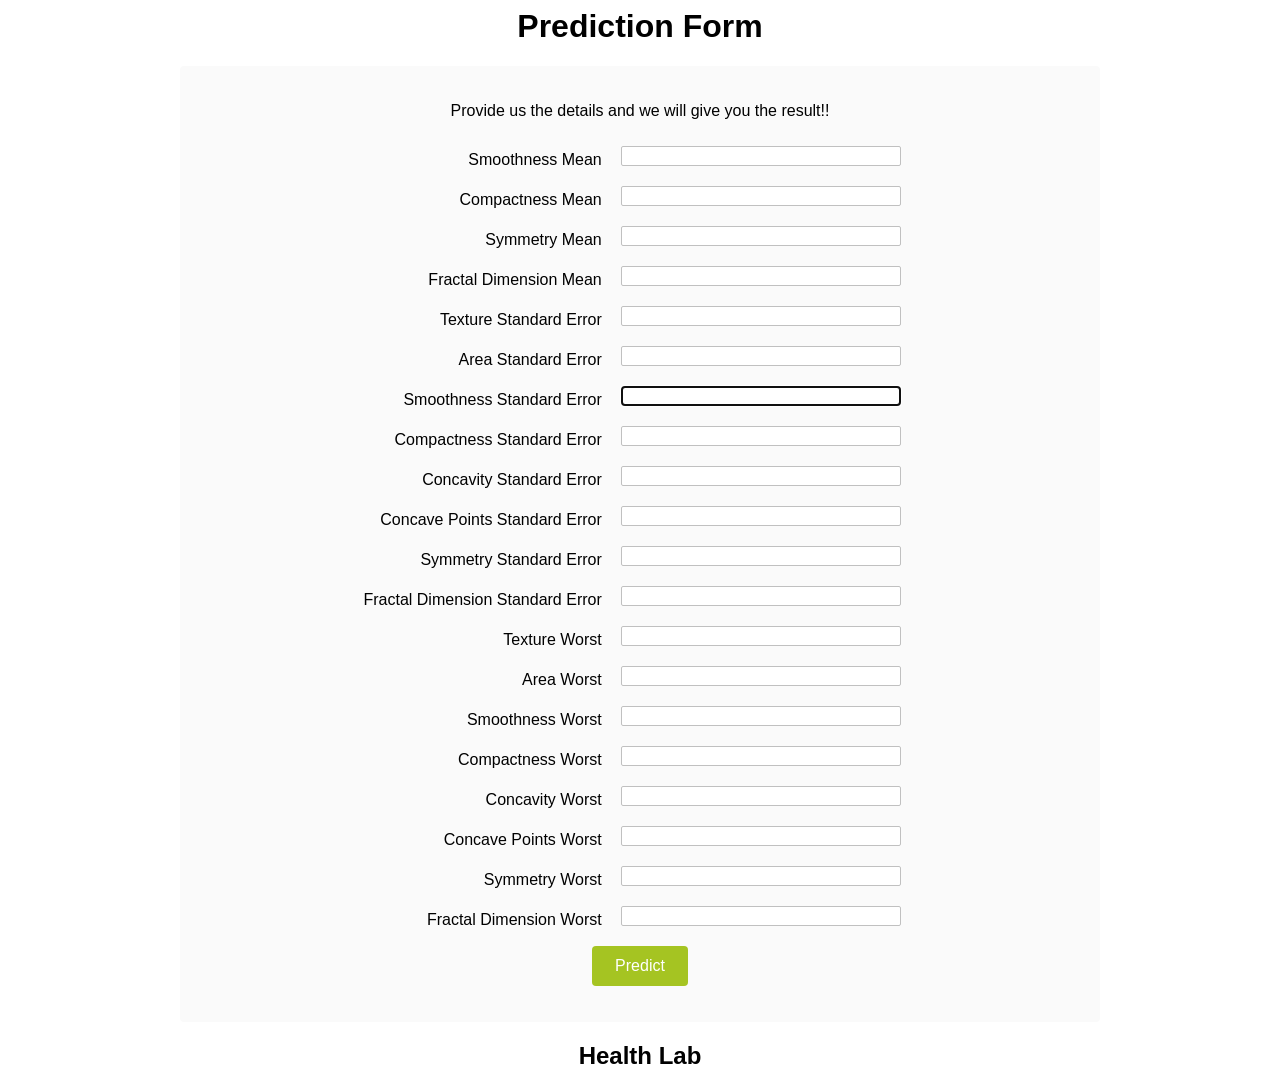
<file: templates/breast_cancer.html>
<html>

<head>
    <title>Form</title>
    <style>
        html,
body {
    /* background: #a9d7d1; */
    /* background: #f9f9f9; */
    text-align: center;
    font-family: 'Raleway', Helvetica, sans-serif;
    min-width: 320px;
}

#main-form {
    background: rgb(250, 250, 250);
    margin: 0 auto;
    border-radius: 4px;
    width: 75%;
    max-width: 900px;
    padding: 10px;
    padding-top: 20px;
}

.labels {
    display: inline-block;
    text-align: right;
    width: 40%;
    padding: 5px;
    vertical-align: top;
    margin-top: 10px;
}

.rightTab {
    display: inline-block;
    text-align: left;
    width: 48%;
    vertical-align: middle;
}

.input-field {
    height: 20px;
    width: 280px;
    padding: 5px;
    margin: 10px;
    border: 1px solid #c0c0c0;
    border-radius: 2px;
}

#userAge {
    width: 40px;
}

.userRatings,
input[type="checkbox"] {
    float: left;
    margin-right: 5px;
}

#submit {
    /* background-color: #59ace0; */
    background: #a5c422;
    border-radius: 4px;
    color: white;
    font-size: 1em;
    height: 40px;
    width: 96px;
    margin: 10px;
    border: 0px solid;
}

#submit:hover {
    cursor: pointer;
    /* background: green; */
    background-color: #59ace0;
}

.dropdown {
    height: 35px;
    width: 140px;
    padding: 5px;
    margin: 10px;
    margin-top: 15px;
    border: 1px solid #c0c0c0;
    border-radius: 2px;
}

.radio,
.checkbox {
    position: relative;
    left: -43px;
    margin-left: 10px;
    display: block;
    padding-bottom: 10px;
}


/*-------------Tablet View (For Responsive Design)--------------*/

@media screen and (max-width: 833px) {
    .input-field {
        width: 80%;
    }
    select {
        width: 90%;
    }
    h2 {
        background: tomato;
        padding: 5px;
    }
}


/*-------------Mobile View (For Responsive Design)--------------*/

@media screen and (max-width: 520px) {
    .labels {
        width: 100%;
        text-align: left;
    }
    .rightTab {
        width: 80%;
        float: left;
    }
    .input-field {
        width: 100%;
    }
    select {
        width: 100%;
    }
    h2 {
        font-size: 15px;
        padding: 2px;
    }
}
    </style>
</head>

<body>
    <!-----------------------------------Form-heading--------------------------------->
    <h1 id="title">Prediction Form</h1>
    <!-----------------------------------Form-section--------------------------------->
    <div id="main-form">
        <p id="description">Provide us the details and we will give you the result!!</p>
        <form id="survey-form" method="POST" action="{{ url_for('predict') }}">
            <div class="rowTab">
                <div class="labels">
                    <label id="number-label" for="smoothness_mean">Smoothness Mean</label>
                </div>
                <div class="rightTab">
                    <input type="text" name="smoothness_mean" id="number" class="input-field" placeholder="">
                </div>
            </div>
            <div class="rowTab">
                <div class="labels">
                    <label id="number-label" for="compactness_mean">Compactness Mean</label>
                </div>
                <div class="rightTab">
                    <input type="text" name="compactness_mean" id="number" class="input-field" placeholder="">
                </div>
            </div>
            <div class="rowTab">
                <div class="labels">
                    <label id="number-label" for="symmetry_mean">Symmetry Mean</label>
                </div>
                <div class="rightTab">
                    <input type="text" name="symmetry_mean" id="number" min="0" max="1125" class="input-field" placeholder="">
                </div>
            </div>
            <div class="rowTab">
                <div class="labels">
                    <label id="number-label" for="fractal_dimension_mean">Fractal Dimension Mean</label>
                </div>
                <div class="rightTab">
                    <input type="text" name="fractal_dimension_mean" id="number" min="0" max="1125" class="input-field" placeholder="">
                </div>
            </div>
            <div class="rowTab">
                <div class="labels">
                    <label id="number-label" for="texture_se">Texture Standard Error</label>
                </div>
                <div class="rightTab">
                    <input type="text" name="texture_se" id="number" min="0" max="1125" class="input-field" placeholder="">
                </div>
            </div>
            <div class="rowTab">
                <div class="labels">
                    <label id="number-label" for="area_se">Area Standard Error</label>
                </div>
                <div class="rightTab">
                    <input type="text" name="area_se" id="number" class="input-field" placeholder="">
                </div>
            </div>
            <div class="rowTab">
                <div class="labels">
                    <label id="number-label" for="smoothness_se">Smoothness Standard Error </label>
                </div>
                <div class="rightTab">
                    <input autofocus type="text" name="smoothness_se" id="number" class="input-field" placeholder="" required>
                </div>
            </div>
            <div class="rowTab">
                <div class="labels">
                    <label id="number-label" for="compactness_se">Compactness Standard Error </label>
                </div>
                <div class="rightTab">
                    <input autofocus type="text" name="compactness_se" id="number" class="input-field" placeholder="" required>
                </div>
            </div>
            <div class="rowTab">
                <div class="labels">
                    <label id="number-label" for="concavity_se">Concavity Standard Error </label>
                </div>
                <div class="rightTab">
                    <input autofocus type="texture" name="concavity_se" id="number" class="input-field" placeholder="" required>
                </div>
            </div>
            <div class="rowTab">
                <div class="labels">
                    <label id="number-label" for="concave_points_se">Concave Points Standard Error </label>
                </div>
                <div class="rightTab">
                    <input autofocus type="text" name="concave_points_se" id="number" class="input-field" placeholder="" required>
                </div>
            </div>
            <div class="rowTab">
                <div class="labels">
                    <label id="number-label" for="symmetry_se">Symmetry Standard Error </label>
                </div>
                <div class="rightTab">
                    <input autofocus type="text" name="symmetry_se" id="number" class="input-field" placeholder="" required>
                </div>
            </div>
            <div class="rowTab">
                <div class="labels">
                    <label id="number-label" for="fractal_dimension_se">Fractal Dimension Standard Error </label>
                </div>
                <div class="rightTab">
                    <input autofocus type="text" name="fractal_dimension_se" id="number" class="input-field" placeholder="" required>
                </div>
            </div>
            <div class="rowTab">
                <div class="labels">
                    <label id="number-label" for="texture_worst">Texture Worst </label>
                </div>
                <div class="rightTab">
                    <input autofocus type="text" name="texture_worst" id="number" class="input-field" placeholder="" required>
                </div>
            </div>
            <div class="rowTab">
                <div class="labels">
                    <label id="number-label" for="area_worst">Area Worst </label>
                </div>
                <div class="rightTab">
                    <input type="text" name="area_worst" id="number" class="input-field" required placeholder="">
                </div>
            </div>
            <div class="rowTab">
                <div class="labels">
                    <label id="number-label" for="smoothness_worst">Smoothness Worst</label>
                </div>
                <div class="rightTab">
                    <input type="text" name="smoothness_worst" id="number" class="input-field" required placeholder="">
                </div>
            </div>
            <div class="rowTab">
                <div class="labels">
                    <label id="number-label" for="compactness_worst">Compactness Worst </label>
                </div>
                <div class="rightTab">
                    <input type="text" name="compactness_worst" id="number" class="input-field" required placeholder="">
                </div>
            </div>
            <div class="rowTab">
                <div class="labels">
                    <label id="number-label" for="concavity_worst">Concavity Worst </label>
                </div>
                <div class="rightTab">
                    <input type="text" name="concavity_worst" id="number" class="input-field" required placeholder="">
                </div>
            </div>
            <div class="rowTab">
                <div class="labels">
                    <label id="number-label" for="concave_points_worst">Concave Points Worst </label>
                </div>
                <div class="rightTab">
                    <input type="text" name="concave_points_worst" id="number" class="input-field" required placeholder="">
                </div>
            </div>
            <div class="rowTab">
                <div class="labels">
                    <label id="number-label" for="symmetry_worst">Symmetry Worst </label>
                </div>
                <div class="rightTab">
                    <input type="text" name="symmetry_worst" id="number" class="input-field" required placeholder="">
                </div>
            </div>
            <div class="rowTab">
                <div class="labels">
                    <label id="number-label" for="fractal_dimension_worst">Fractal Dimension Worst </label>
                </div>
                <div class="rightTab">
                    <input type="text" name="fractal_dimension_worst" id="number" class="input-field" required placeholder="">
                </div>
            </div>
           
            
            <button id="submit" type="submit">Predict</button>
        </form>
    </div>
    <h2>Health Lab</h2>

    <script href="/index.js"></script>
</body>

</html>
</file>
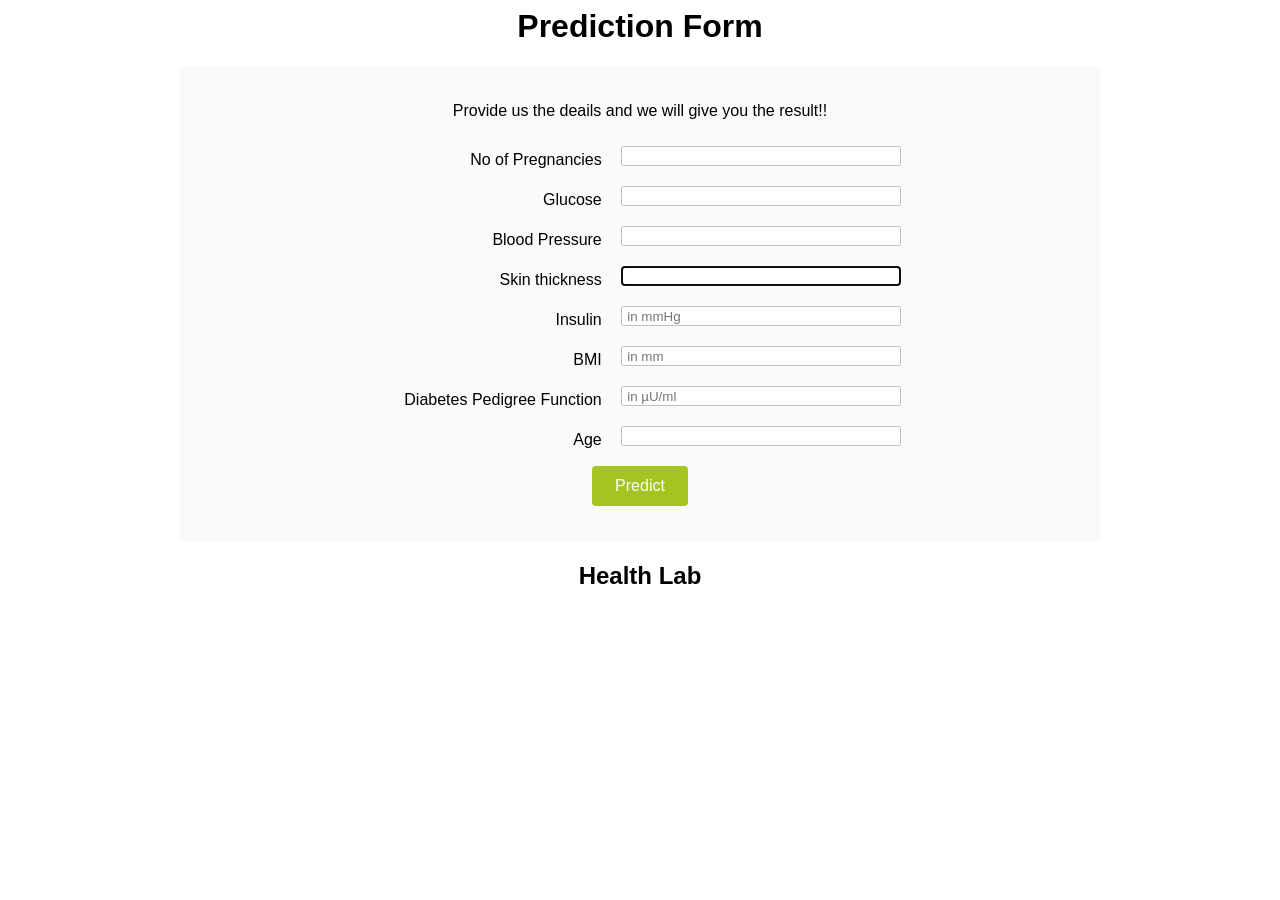
<file: templates/diabetes.html>
<html>

<head>
    <title>Form</title>
    <style>
        html,
body {
    /* background: #a9d7d1; */
    /* background: #f9f9f9; */
    text-align: center;
    font-family: 'Raleway', Helvetica, sans-serif;
    min-width: 320px;
}

#main-form {
    background: rgb(250, 250, 250);
    margin: 0 auto;
    border-radius: 4px;
    width: 75%;
    max-width: 900px;
    padding: 10px;
    padding-top: 20px;
}

.labels {
    display: inline-block;
    text-align: right;
    width: 40%;
    padding: 5px;
    vertical-align: top;
    margin-top: 10px;
}

.rightTab {
    display: inline-block;
    text-align: left;
    width: 48%;
    vertical-align: middle;
}

.input-field {
    height: 20px;
    width: 280px;
    padding: 5px;
    margin: 10px;
    border: 1px solid #c0c0c0;
    border-radius: 2px;
}

#userAge {
    width: 40px;
}

.userRatings,
input[type="checkbox"] {
    float: left;
    margin-right: 5px;
}

#submit {
    /* background-color: #59ace0; */
    background: #a5c422;
    border-radius: 4px;
    color: white;
    font-size: 1em;
    height: 40px;
    width: 96px;
    margin: 10px;
    border: 0px solid;
}

#submit:hover {
    cursor: pointer;
    /* background: green; */
    background-color: #59ace0;
}

.dropdown {
    height: 35px;
    width: 140px;
    padding: 5px;
    margin: 10px;
    margin-top: 15px;
    border: 1px solid #c0c0c0;
    border-radius: 2px;
}

.radio,
.checkbox {
    position: relative;
    left: -43px;
    margin-left: 10px;
    display: block;
    padding-bottom: 10px;
}


/*-------------Tablet View (For Responsive Design)--------------*/

@media screen and (max-width: 833px) {
    .input-field {
        width: 80%;
    }
    select {
        width: 90%;
    }
    h2 {
        background: tomato;
        padding: 5px;
    }
}


/*-------------Mobile View (For Responsive Design)--------------*/

@media screen and (max-width: 520px) {
    .labels {
        width: 100%;
        text-align: left;
    }
    .rightTab {
        width: 80%;
        float: left;
    }
    .input-field {
        width: 100%;
    }
    select {
        width: 100%;
    }
    h2 {
        font-size: 15px;
        padding: 2px;
    }
}
    </style>
</head>

<body>
    <!-----------------------------------Form-heading--------------------------------->
    <h1 id="title">Prediction Form</h1>
    <!-----------------------------------Form-section--------------------------------->
    <div id="main-form">
        <p id="description">Provide us the deails and we will give you the result!!</p>
        <form id="survey-form" method="POST" action="{{ url_for('predict') }}">
            <div class="rowTab">
                <div class="labels">
                    <label id="number-label" for="Pregnancies">No of Pregnancies </label>
                </div>
                <div class="rightTab">
                    <input type="text" name="Pregnancies" id="number" class="input-field" placeholder="">
                </div>
            </div>
            <div class="rowTab">
                <div class="labels">
                    <label id="number-label" for="Glucose">Glucose </label>
                </div>
                <div class="rightTab">
                    <input type="text" name="Glucose" id="number" class="input-field" placeholder="">
                </div>
            </div>
            <div class="rowTab">
                <div class="labels">
                    <label id="number-label" for="BloodPressure">Blood Pressure </label>
                </div>
                <div class="rightTab">
                    <input type="text" name="BloodPressure" id="number"  class="input-field" placeholder="">
                </div>
            </div>
           
            <div class="rowTab">
                <div class="labels">
                    <label id="number-label" for="SkinThickness">Skin thickness</label>
                </div>
                <div class="rightTab">
                    <input autofocus type="text" name="SkinThickness" id="number" class="input-field" placeholder="" required>
                </div>
            </div>
            <div class="rowTab">
                <div class="labels">
                    <label id="number-label" for="Insulin">Insulin </label>
                </div>
                <div class="rightTab">
                    <input autofocus type="text" name="Insulin" id="number" class="input-field" placeholder="in mmHg" required>
                </div>
            </div>
            <div class="rowTab">
                <div class="labels">
                    <label id="number-label" for="BMI">BMI </label>
                </div>
                <div class="rightTab">
                    <input autofocus type="text" name="BMI" id="number" class="input-field" placeholder="in mm" required>
                </div>
            </div>
            <div class="rowTab">
                <div class="labels">
                    <label id="number-label" for="DiabetesPedigreeFunction">Diabetes Pedigree Function </label>
                </div>
                <div class="rightTab">
                    <input autofocus type="text" name="DiabetesPedigreeFunction" id="number" class="input-field" placeholder="in µU/ml" required>
                </div>
            </div>
            <div class="rowTab">
                <div class="labels">
                    <label id="number-label" for="Age">Age </label>
                </div>
                <div class="rightTab">
                    <input autofocus type="text" name="Age" id="number" class="input-field" placeholder="" required>
                </div>
            </div>
           
           
           
            <button id="submit" type="submit">Predict</button>
        </form>
    </div>
    <h2>Health Lab</h2>

    <script href="/index.js"></script>
</body>

</html>
</file>
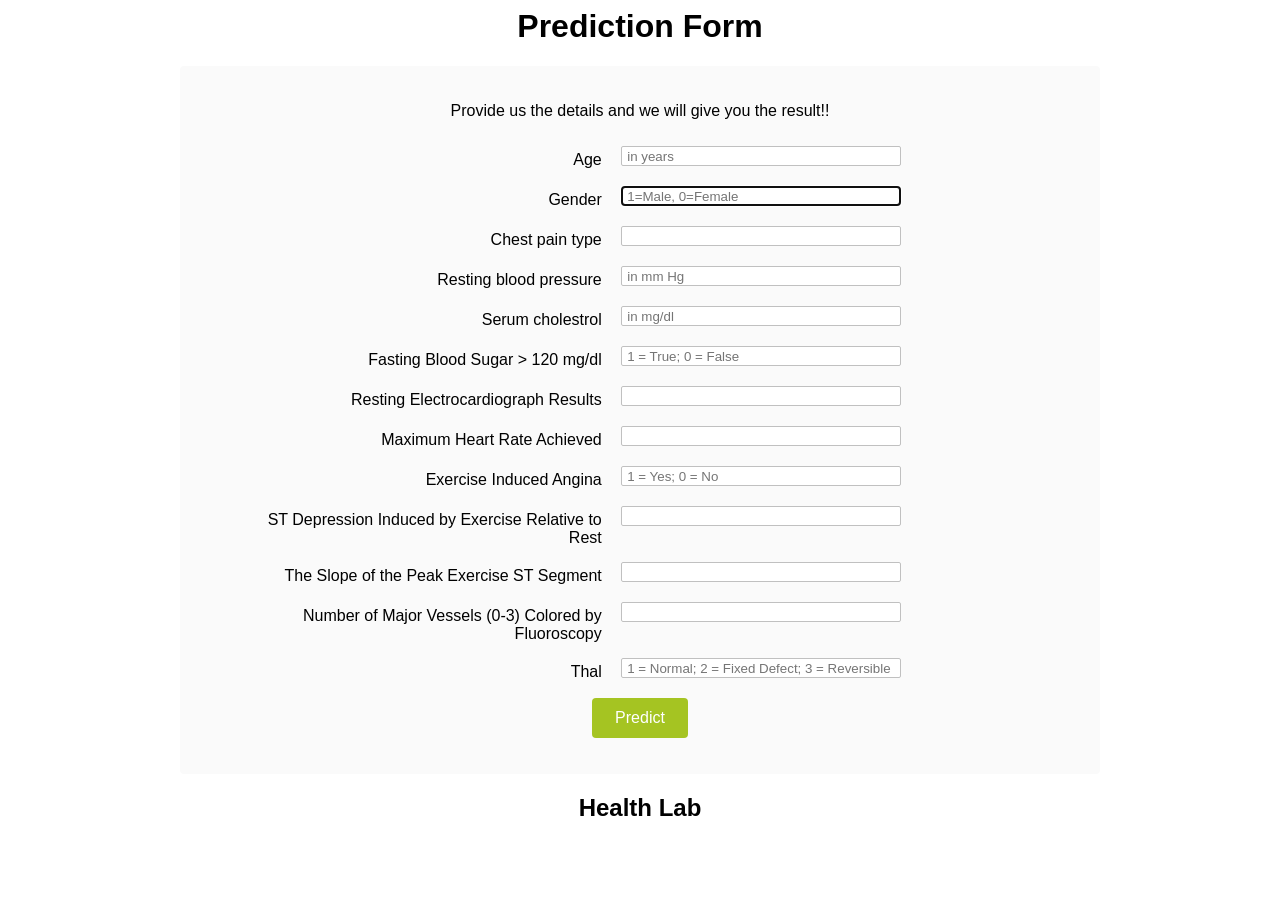
<file: templates/heart.html>
<html>

<head>
    <title>Form</title>
    <style>
        html,
body {
    /* background: #a9d7d1; */
    /* background: #f9f9f9; */
    text-align: center;
    font-family: 'Raleway', Helvetica, sans-serif;
    min-width: 320px;
}

#main-form {
    background: rgb(250, 250, 250);
    margin: 0 auto;
    border-radius: 4px;
    width: 75%;
    max-width: 900px;
    padding: 10px;
    padding-top: 20px;
}

.labels {
    display: inline-block;
    text-align: right;
    width: 40%;
    padding: 5px;
    vertical-align: top;
    margin-top: 10px;
}

.rightTab {
    display: inline-block;
    text-align: left;
    width: 48%;
    vertical-align: middle;
}

.input-field {
    height: 20px;
    width: 280px;
    padding: 5px;
    margin: 10px;
    border: 1px solid #c0c0c0;
    border-radius: 2px;
}

#userAge {
    width: 40px;
}

.userRatings,
input[type="checkbox"] {
    float: left;
    margin-right: 5px;
}

#submit {
    /* background-color: #59ace0; */
    background: #a5c422;
    border-radius: 4px;
    color: white;
    font-size: 1em;
    height: 40px;
    width: 96px;
    margin: 10px;
    border: 0px solid;
}

#submit:hover {
    cursor: pointer;
    /* background: green; */
    background-color: #59ace0;
}

.dropdown {
    height: 35px;
    width: 140px;
    padding: 5px;
    margin: 10px;
    margin-top: 15px;
    border: 1px solid #c0c0c0;
    border-radius: 2px;
}

.radio,
.checkbox {
    position: relative;
    left: -43px;
    margin-left: 10px;
    display: block;
    padding-bottom: 10px;
}


/*-------------Tablet View (For Responsive Design)--------------*/

@media screen and (max-width: 833px) {
    .input-field {
        width: 80%;
    }
    select {
        width: 90%;
    }
    h2 {
        background: tomato;
        padding: 5px;
    }
}


/*-------------Mobile View (For Responsive Design)--------------*/

@media screen and (max-width: 520px) {
    .labels {
        width: 100%;
        text-align: left;
    }
    .rightTab {
        width: 80%;
        float: left;
    }
    .input-field {
        width: 100%;
    }
    select {
        width: 100%;
    }
    h2 {
        font-size: 15px;
        padding: 2px;
    }
}
    </style>
</head>

<body>
    <!-----------------------------------Form-heading--------------------------------->
    <h1 id="title">Prediction Form</h1>
    <!-----------------------------------Form-section--------------------------------->
    <div id="main-form">
        <p id="description">Provide us the details and we will give you the result!!</p>
        <form id="survey-form" method="POST" action="{{ url_for('predict') }}">
            <div class="rowTab">
                <div class="labels">
                    <label id="number-label" for="age">Age</label>
                </div>
                <div class="rightTab">
                    <input type="text" name="age" id="number" min="0" max="125" class="input-field" placeholder="in years">
                </div>
            </div>
            
            <div class="rowTab">
                <div class="labels">
                    <label id="number-label" for="sex">Gender </label>
                </div>
                <div class="rightTab">
                    <input autofocus type="text" name="sex" id="number" min="0" max="1" class="input-field" placeholder="1=Male, 0=Female" required>
                </div>
            </div>
            <div class="rowTab">
                <div class="labels">
                    <label id="number-label" for="cp">Chest pain type </label>
                </div>
                <div class="rightTab">
                    <input autofocus type="text" name="cp" id="number" class="input-field" placeholder="" required>
                </div>
            </div>
            <div class="rowTab">
                <div class="labels">
                    <label id="number-label" for="trestbps">Resting blood pressure </label>
                </div>
                <div class="rightTab">
                    <input autofocus type="text" name="trestbps" id="number" class="input-field" placeholder="in mm Hg" required>
                </div>
            </div>
            <div class="rowTab">
                <div class="labels">
                    <label id="number-label" for="chol">Serum cholestrol </label>
                </div>
                <div class="rightTab">
                    <input autofocus type="text" name="chol" id="number" class="input-field" placeholder="in mg/dl" required>
                </div>
            </div>
            <div class="rowTab">
                <div class="labels">
                    <label id="number-label" for="fbs">Fasting Blood Sugar > 120 mg/dl </label>
                </div>
                <div class="rightTab">
                    <input autofocus type="text" name="fbs" id="number" class="input-field" placeholder="1 = True; 0 = False" required>
                </div>
            </div>
            <div class="rowTab">
                <div class="labels">
                    <label id="number-label" for="restecg">Resting Electrocardiograph Results </label>
                </div>
                <div class="rightTab">
                    <input autofocus type="text" name="restecg" id="number" class="input-field" placeholder="" required>
                </div>
            </div>
            <div class="rowTab">
                <div class="labels">
                    <label id="number-label" for="thalach">Maximum Heart Rate Achieved </label>
                </div>
                <div class="rightTab">
                    <input autofocus type="text" name="thalach" id="number" class="input-field" placeholder="" required>
                </div>
            </div>
            <div class="rowTab">
                <div class="labels">
                    <label id="number-label" for="exang">Exercise Induced Angina </label>
                </div>
                <div class="rightTab">
                    <input type="text" name="exang" id="number" class="input-field" required placeholder="1 = Yes; 0 = No">
                </div>
            </div>
            <div class="rowTab">
                <div class="labels">
                    <label id="number-label" for="oldpeak">ST Depression Induced by Exercise Relative to Rest </label>
                </div>
                <div class="rightTab">
                    <input type="text" name="oldpeak" id="number" class="input-field" required placeholder="">
                </div>
            </div>
            <div class="rowTab">
                <div class="labels">
                    <label id="number-label" for="slope">The Slope of the Peak Exercise ST Segment </label>
                </div>
                <div class="rightTab">
                    <input type="text" name="slope" id="number" class="input-field" required placeholder="">
                </div>
            </div>
            <div class="rowTab">
                <div class="labels">
                    <label id="number-label" for="ca">Number of Major Vessels (0-3) Colored by Fluoroscopy </label>
                </div>
                <div class="rightTab">
                    <input type="text" name="ca" id="number" class="input-field" required placeholder="">
                </div>
            </div>
            <div class="rowTab">
                <div class="labels">
                    <label id="number-label" for="thal">Thal </label>
                </div>
                <div class="rightTab">
                    <input type="text" name="thal" id="number" class="input-field" required placeholder="1 = Normal; 2 = Fixed Defect; 3 = Reversible Defect">
                </div>
            </div>
           
            <button id="submit" type="submit">Predict</button>
        </form>
    </div>
    <h2>Health Lab</h2>

    <script href="/index.js"></script>
</body>

</html>
</file>
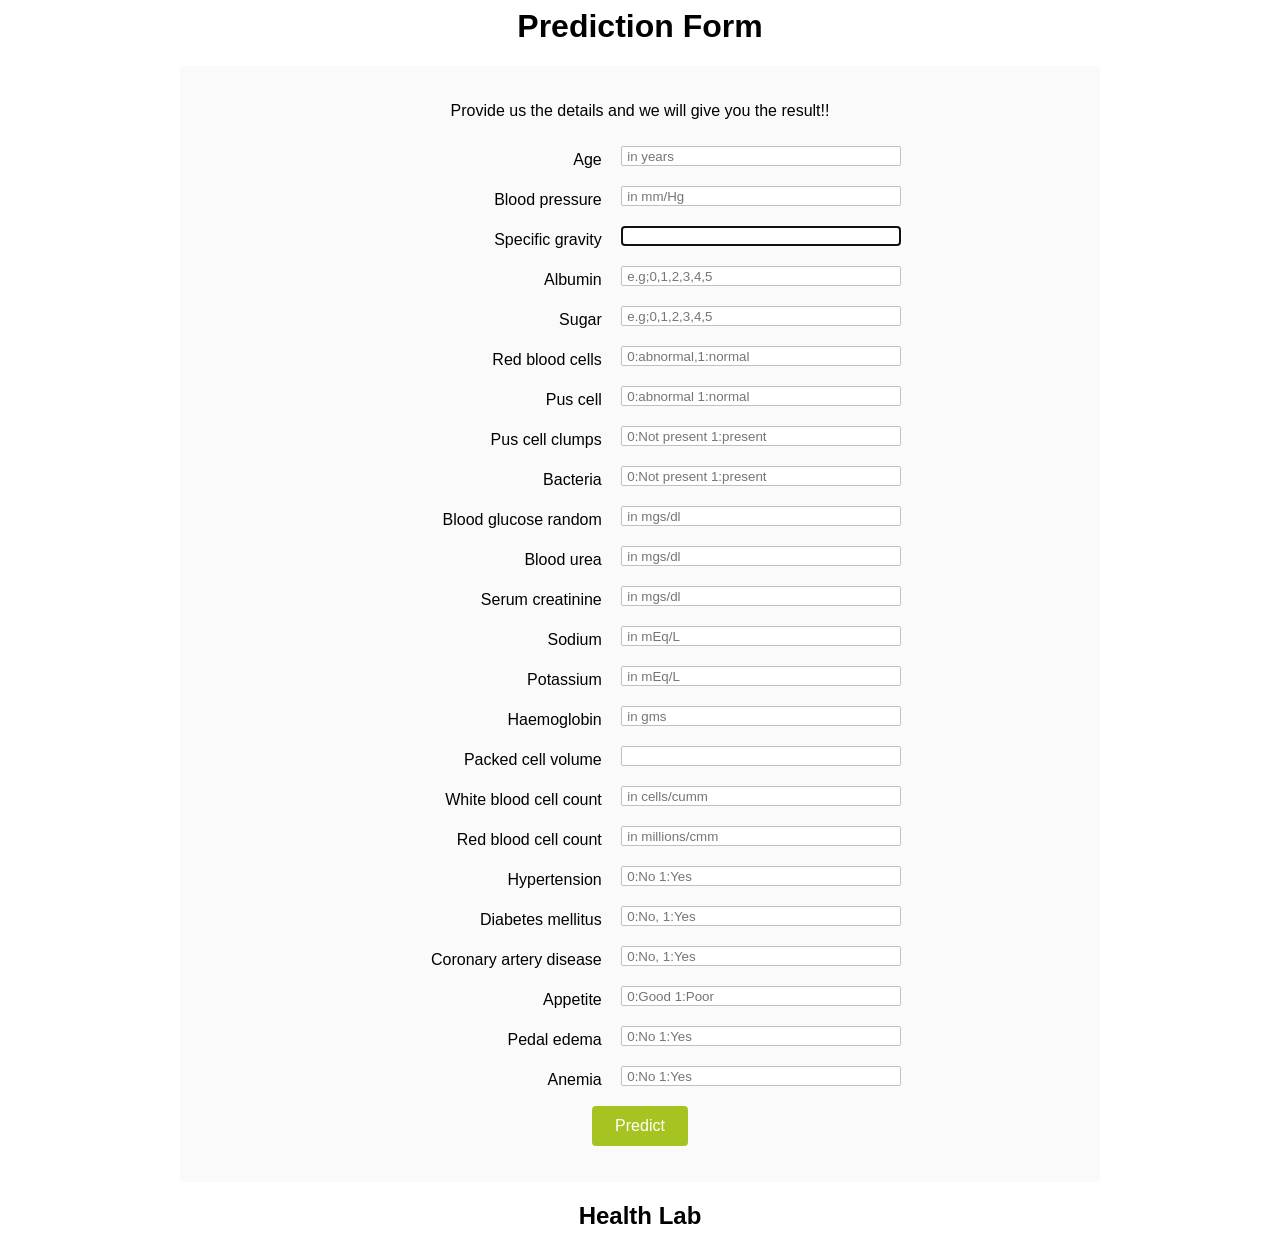
<file: templates/kidney.html>
<html>

<head>
    <title>Form</title>
    <style>
        html,
body {
    /* background: #a9d7d1; */
    /* background: #f9f9f9; */
    text-align: center;
    font-family: 'Raleway', Helvetica, sans-serif;
    min-width: 320px;
}

#main-form {
    background: rgb(250, 250, 250);
    margin: 0 auto;
    border-radius: 4px;
    width: 75%;
    max-width: 900px;
    padding: 10px;
    padding-top: 20px;
}

.labels {
    display: inline-block;
    text-align: right;
    width: 40%;
    padding: 5px;
    vertical-align: top;
    margin-top: 10px;
}

.rightTab {
    display: inline-block;
    text-align: left;
    width: 48%;
    vertical-align: middle;
}

.input-field {
    height: 20px;
    width: 280px;
    padding: 5px;
    margin: 10px;
    border: 1px solid #c0c0c0;
    border-radius: 2px;
}

#userAge {
    width: 40px;
}

.userRatings,
input[type="checkbox"] {
    float: left;
    margin-right: 5px;
}

#submit {
    /* background-color: #59ace0; */
    background: #a5c422;
    border-radius: 4px;
    color: white;
    font-size: 1em;
    height: 40px;
    width: 96px;
    margin: 10px;
    border: 0px solid;
}

#submit:hover {
    cursor: pointer;
    /* background: green; */
    background-color: #59ace0;
}

.dropdown {
    height: 35px;
    width: 140px;
    padding: 5px;
    margin: 10px;
    margin-top: 15px;
    border: 1px solid #c0c0c0;
    border-radius: 2px;
}

.radio,
.checkbox {
    position: relative;
    left: -43px;
    margin-left: 10px;
    display: block;
    padding-bottom: 10px;
}


/*-------------Tablet View (For Responsive Design)--------------*/

@media screen and (max-width: 833px) {
    .input-field {
        width: 80%;
    }
    select {
        width: 90%;
    }
    h2 {
        background: tomato;
        padding: 5px;
    }
}


/*-------------Mobile View (For Responsive Design)--------------*/

@media screen and (max-width: 520px) {
    .labels {
        width: 100%;
        text-align: left;
    }
    .rightTab {
        width: 80%;
        float: left;
    }
    .input-field {
        width: 100%;
    }
    select {
        width: 100%;
    }
    h2 {
        font-size: 15px;
        padding: 2px;
    }
}
    </style>
</head>

<body>
    <!-----------------------------------Form-heading--------------------------------->
    <h1 id="title">Prediction Form</h1>
    <!-----------------------------------Form-section--------------------------------->
    <div id="main-form">
        <p id="description">Provide us the details and we will give you the result!!</p>
        <form id="survey-form" method="POST" action="{{ url_for('predict') }}">
            <div class="rowTab">
                <div class="labels">
                    <label id="number-label" for="age">Age</label>
                </div>
                <div class="rightTab">
                    <input type="number" name="age" id="number" class="input-field" placeholder="in years">
                </div>
            </div>
            <div class="rowTab">
                <div class="labels">
                    <label id="number-label" for="blood_pressure">Blood pressure</label>
                </div>
                <div class="rightTab">
                    <input type="text" name="blood_pressure" id="number" class="input-field" placeholder="in mm/Hg">
                </div>
            </div>
            <div class="rowTab">
                <div class="labels">
                    <label id="number-label" for="specific_gravity">Specific gravity </label>
                </div>
                <div class="rightTab">
                    <input autofocus type="text" name="specific_gravity" id="number" class="input-field" placeholder="" required>
                </div>
            </div>
            <div class="rowTab">
                <div class="labels">
                    <label id="number-label" for="albumin">Albumin</label>
                </div>
                <div class="rightTab">
                    <input type="text" name="albumin" id="number" min="0" max="5" class="input-field" placeholder="e.g;0,1,2,3,4,5">
                </div>
            </div>
            <div class="rowTab">
                <div class="labels">
                    <label id="number-label" for="sugar">Sugar</label>
                </div>
                <div class="rightTab">
                    <input type="text" name="sugar" id="number" min="0" max="5" class="input-field" placeholder="e.g;0,1,2,3,4,5">
                </div>
            </div>
            <div class="rowTab">
                <div class="labels">
                    <label id="number-label" for="red_blood_cells">Red blood cells</label>
                </div>
                <div class="rightTab">
                    <input type="text" name="red_blood_cells" id="number" class="input-field" placeholder="0:abnormal,1:normal">
                </div>
            </div>
            <div class="rowTab">
                <div class="labels">
                    <label id="number-label" for="pus_cell">Pus cell</label>
                </div>
                <div class="rightTab">
                    <input type="text" name="pus_cell" id="number" min="0" max="1" class="input-field" placeholder="0:abnormal 1:normal">
                </div>
            </div>
            
            <div class="rowTab">
                <div class="labels">
                    <label id="number-label" for="pus_cell_clumps">Pus cell clumps </label>
                </div>
                <div class="rightTab">
                    <input autofocus type="text" name="pus_cell_clumps" id="number" min="0" max="1" class="input-field" placeholder="0:Not present 1:present" required>
                </div>
            </div>
            <div class="rowTab">
                <div class="labels">
                    <label id="number-label" for="bacteria">Bacteria </label>
                </div>
                <div class="rightTab">
                    <input autofocus type="text" name="bacteria" id="number" min="0" max="1" class="input-field" placeholder="0:Not present 1:present" required>
                </div>
            </div>
            <div class="rowTab">
                <div class="labels">
                    <label id="number-label" for="blood_glucose_random">Blood glucose random </label>
                </div>
                <div class="rightTab">
                    <input autofocus type="text" name="blood_glucose_random" id="number" class="input-field" placeholder="in mgs/dl" required>
                </div>
            </div>
            <div class="rowTab">
                <div class="labels">
                    <label id="number-label" for="blood_urea">Blood urea </label>
                </div>
                <div class="rightTab">
                    <input autofocus type="text" name="blood_urea" id="number" class="input-field" placeholder="in mgs/dl" required>
                </div>
            </div>
            <div class="rowTab">
                <div class="labels">
                    <label id="number-label" for="serum_creatinine">Serum creatinine </label>
                </div>
                <div class="rightTab">
                    <input autofocus type="text" name="serum_creatinine" id="number" class="input-field" placeholder="in mgs/dl" required>
                </div>
            </div>
            <div class="rowTab">
                <div class="labels">
                    <label id="number-label" for="sodium">Sodium </label>
                </div>
                <div class="rightTab">
                    <input autofocus type="text" name="sodium" id="number" class="input-field" placeholder="in mEq/L" required>
                </div>
            </div>
            <div class="rowTab">
                <div class="labels">
                    <label id="number-label" for="potassium">Potassium </label>
                </div>
                <div class="rightTab">
                    <input type="text" name="potassium" id="number" class="input-field" required placeholder="in mEq/L">
                </div>
            </div>
            <div class="rowTab">
                <div class="labels">
                    <label id="number-label" for="haemoglobin">Haemoglobin </label>
                </div>
                <div class="rightTab">
                    <input type="text" name="haemoglobin" id="number" class="input-field" required placeholder="in gms">
                </div>
            </div>
            <div class="rowTab">
                <div class="labels">
                    <label id="number-label" for="packed_cell_volume">Packed cell volume </label>
                </div>
                <div class="rightTab">
                    <input type="text" name="packed_cell_volume" id="number" class="input-field" required placeholder="">
                </div>
            </div>
            <div class="rowTab">
                <div class="labels">
                    <label id="number-label" for="white_blood_cell_count">White blood cell count </label>
                </div>
                <div class="rightTab">
                    <input type="text" name="white_blood_cell_count" id="number" class="input-field" required placeholder="in cells/cumm">
                </div>
            </div>
            <div class="rowTab">
                <div class="labels">
                    <label id="number-label" for="red_blood_cell_count">Red blood cell count </label>
                </div>
                <div class="rightTab">
                    <input type="text" name="red_blood_cell_count" id="number" class="input-field" required placeholder="in millions/cmm">
                </div>
            </div>
            <div class="rowTab">
                <div class="labels">
                    <label id="number-label" for="hypertension">Hypertension </label>
                </div>
                <div class="rightTab">
                    <input type="text" name="hypertension" id="number" class="input-field" required placeholder="0:No 1:Yes">
                </div>
            </div>
            <div class="rowTab">
                <div class="labels">
                    <label id="number-label" for="diabetes_mellitus">Diabetes mellitus </label>
                </div>
                <div class="rightTab">
                    <input type="text" name="diabetes_mellitus" id="number" class="input-field" required placeholder="0:No, 1:Yes">
                </div>
            </div>
            <div class="rowTab">
                <div class="labels">
                    <label id="number-label" for="coronary_artery_disease">Coronary artery disease </label>
                </div>
                <div class="rightTab">
                    <input type="text" name="coronary_artery_disease" id="number" class="input-field" required placeholder="0:No, 1:Yes">
                </div>
            </div>
            <div class="rowTab">
                <div class="labels">
                    <label id="number-label" for="appetite">Appetite </label>
                </div>
                <div class="rightTab">
                    <input type="text" name="appetite" id="number" min="0" max="125" class="input-field" placeholder="0:Good 1:Poor">
                </div>
            </div>
            <div class="rowTab">
                <div class="labels">
                    <label id="number-label" for="peda_edema">Pedal edema </label>
                </div>
                <div class="rightTab">
                    <input type="text" name="peda_edema" id="number" min="0" max="125" class="input-field" placeholder="0:No 1:Yes">
                </div>
            </div>
            <div class="rowTab">
                <div class="labels">
                    <label id="number-label" for="aanemia">Anemia </label>
                </div>
                <div class="rightTab">
                    <input type="text" name="aanemia" id="number" min="0" max="125" class="input-field" placeholder="0:No 1:Yes">
                </div>
            </div>
           
            
            
           
            
            <button id="submit" type="submit">Predict</button>
        </form>
    </div>
    <h2>Health Lab</h2>

    <script href="/index.js"></script>
</body>

</html>
</file>
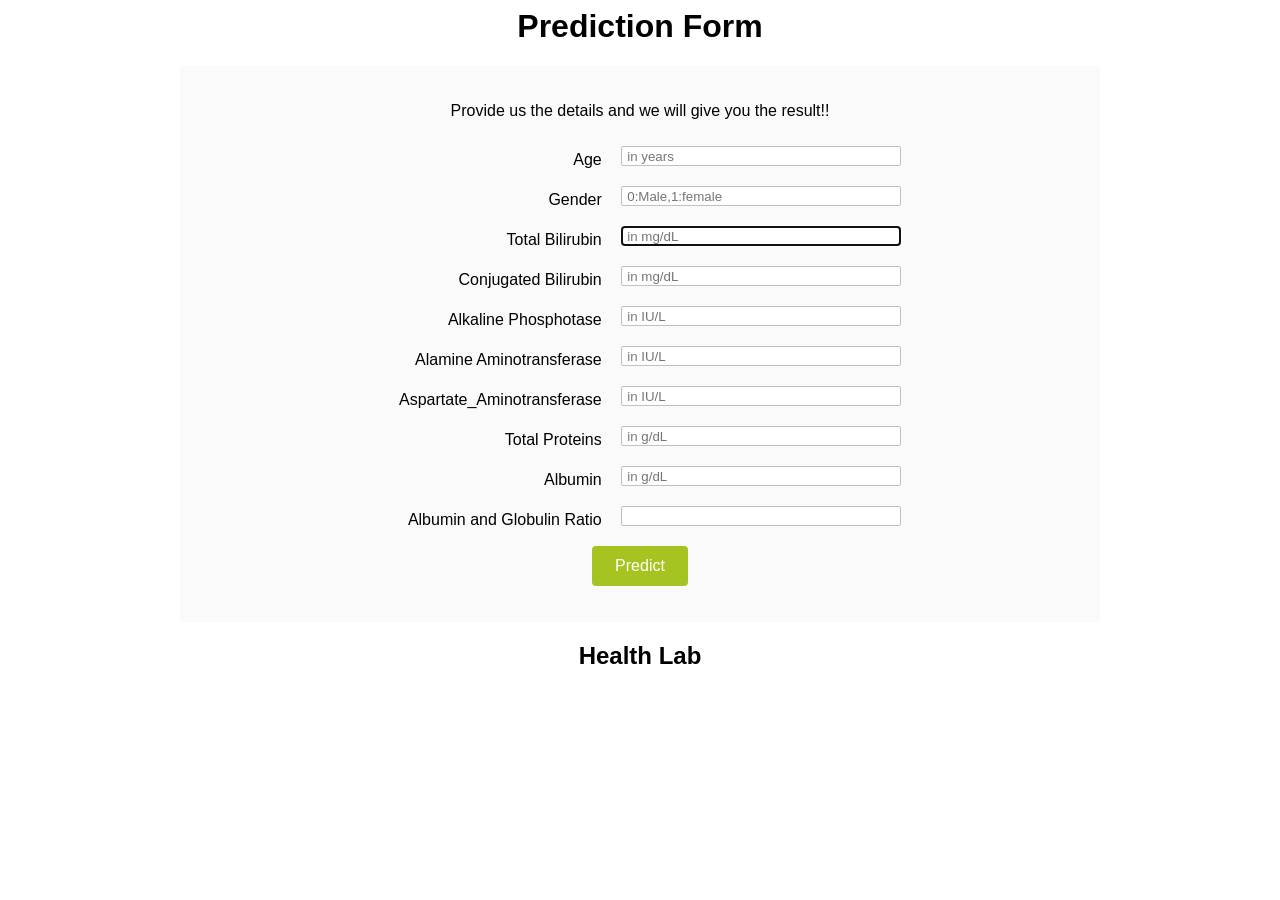
<file: templates/liver.html>
<html>

<head>
    <title>Form</title>
    <style>
        html,
body {
    /* background: #a9d7d1; */
    /* background: #f9f9f9; */
    text-align: center;
    font-family: 'Raleway', Helvetica, sans-serif;
    min-width: 320px;
}

#main-form {
    background: rgb(250, 250, 250);
    margin: 0 auto;
    border-radius: 4px;
    width: 75%;
    max-width: 900px;
    padding: 10px;
    padding-top: 20px;
}

.labels {
    display: inline-block;
    text-align: right;
    width: 40%;
    padding: 5px;
    vertical-align: top;
    margin-top: 10px;
}

.rightTab {
    display: inline-block;
    text-align: left;
    width: 48%;
    vertical-align: middle;
}

.input-field {
    height: 20px;
    width: 280px;
    padding: 5px;
    margin: 10px;
    border: 1px solid #c0c0c0;
    border-radius: 2px;
}

#userAge {
    width: 40px;
}

.userRatings,
input[type="checkbox"] {
    float: left;
    margin-right: 5px;
}

#submit {
    /* background-color: #59ace0; */
    background: #a5c422;
    border-radius: 4px;
    color: white;
    font-size: 1em;
    height: 40px;
    width: 96px;
    margin: 10px;
    border: 0px solid;
}

#submit:hover {
    cursor: pointer;
    /* background: green; */
    background-color: #59ace0;
}

.dropdown {
    height: 35px;
    width: 140px;
    padding: 5px;
    margin: 10px;
    margin-top: 15px;
    border: 1px solid #c0c0c0;
    border-radius: 2px;
}

.radio,
.checkbox {
    position: relative;
    left: -43px;
    margin-left: 10px;
    display: block;
    padding-bottom: 10px;
}


/*-------------Tablet View (For Responsive Design)--------------*/

@media screen and (max-width: 833px) {
    .input-field {
        width: 80%;
    }
    select {
        width: 90%;
    }
    h2 {
        background: tomato;
        padding: 5px;
    }
}


/*-------------Mobile View (For Responsive Design)--------------*/

@media screen and (max-width: 520px) {
    .labels {
        width: 100%;
        text-align: left;
    }
    .rightTab {
        width: 80%;
        float: left;
    }
    .input-field {
        width: 100%;
    }
    select {
        width: 100%;
    }
    h2 {
        font-size: 15px;
        padding: 2px;
    }
}
    </style>
</head>

<body>
    <!-----------------------------------Form-heading--------------------------------->
    <h1 id="title">Prediction Form</h1>
    <!-----------------------------------Form-section--------------------------------->
    <div id="main-form">
        <p id="description">Provide us the details and we will give you the result!!</p>
        <form id="survey-form" method="POST" action="{{ url_for('predict') }}">
            <div class="rowTab">
                <div class="labels">
                    <label id="number-label" for="Age">Age</label>
                </div>
                <div class="rightTab">
                    <input type="number" name="Age" id="number" min="0" max="125" class="input-field" placeholder="in years">
                </div>
            </div>
            <div class="rowTab">
                <div class="labels">
                    <label id="number-label" for="Gender_Male">Gender</label>
                </div>
                <div class="rightTab">
                    <input type="number" name="Gender_Male" id="number" min="0" max="1125" class="input-field" placeholder="0:Male,1:female">
                </div>
            </div>
            <div class="rowTab">
                <div class="labels">
                    <label id="number-label" for="Total_Bilirubin">Total Bilirubin </label>
                </div>
                <div class="rightTab">
                    <input autofocus type="text" name="Total_Bilirubin" id="number" class="input-field" placeholder="in mg/dL" required>
                </div>
            </div>
            <div class="rowTab">
                <div class="labels">
                    <label id="number-label" for="Direct_Bilirubin">Conjugated Bilirubin</label>
                </div>
                <div class="rightTab">
                    <input type="text" name="Direct_Bilirubin" id="number" class="input-field" placeholder="in mg/dL">
                </div>
            </div>
            <div class="rowTab">
                <div class="labels">
                    <label id="number-label" for="Alkaline_Phosphotase">Alkaline Phosphotase</label>
                </div>
                <div class="rightTab">
                    <input type="text" name="Alkaline_Phosphotase" id="number" class="input-field" placeholder="in IU/L">
                </div>
            </div>
            <div class="rowTab">
                <div class="labels">
                    <label id="number-label" for="Alamine_Aminotransferase">Alamine Aminotransferase</label>
                </div>
                <div class="rightTab">
                    <input type="text" name="Alamine_Aminotransferase" id="number" class="input-field" placeholder="in IU/L">
                </div>
            </div>
            <div class="rowTab">
                <div class="labels">
                    <label id="number-label" for="Aspartate_Aminotransferase">Aspartate_Aminotransferase</label>
                </div>
                <div class="rightTab">
                    <input type="text" name="Aspartate_Aminotransferase" id="number" class="input-field" placeholder="in IU/L">
                </div>
            </div>
            
            <div class="rowTab">
                <div class="labels">
                    <label id="number-label" for="Total_Protiens">Total Proteins </label>
                </div>
                <div class="rightTab">
                    <input autofocus type="text" name="Total_Protiens" id="number" class="input-field" placeholder="in g/dL" required>
                </div>
            </div>
            <div class="rowTab">
                <div class="labels">
                    <label id="number-label" for="Albumin">Albumin </label>
                </div>
                <div class="rightTab">
                    <input autofocus type="text" name="Albumin" id="number" class="input-field" placeholder="in g/dL" required>
                </div>
            </div>
            <div class="rowTab">
                <div class="labels">
                    <label id="number-label" for="Albumin_and_Globulin_Ratio">Albumin and Globulin Ratio </label>
                </div>
                <div class="rightTab">
                    <input autofocus type="text" name="Albumin_and_Globulin_Ratio" id="number" class="input-field" placeholder="" required>
                </div>
            </div>
           
            
            <button id="submit" type="submit">Predict</button>
        </form>
    </div>
    <h2>Health Lab</h2>

    <script href="/index.js"></script>
</body>

</html>
</file>
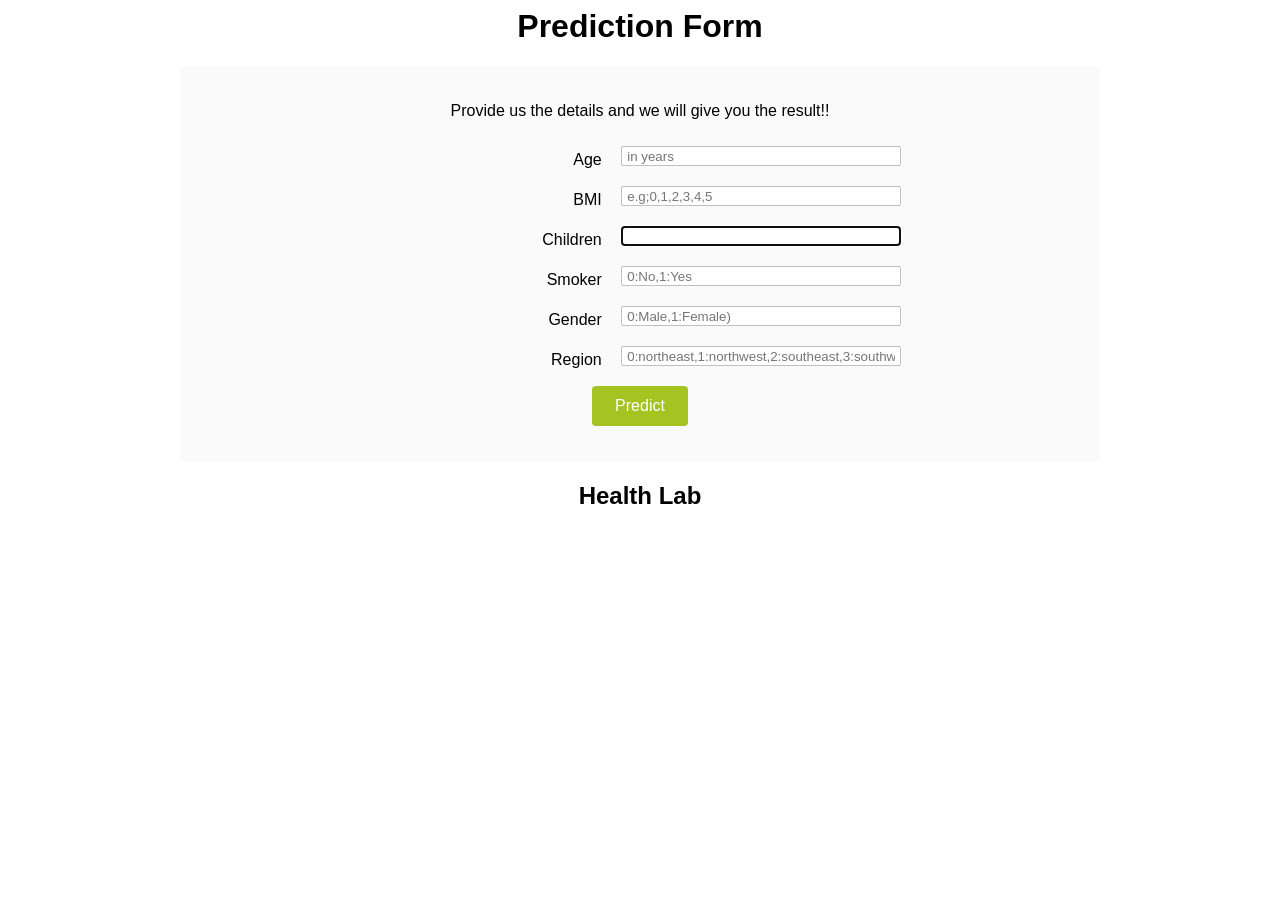
<file: templates/medical_cost.html>
<html>

<head>
    <title>Form</title>
    <style>
        html,
body {
    /* background: #a9d7d1; */
    /* background: #f9f9f9; */
    text-align: center;
    font-family: 'Raleway', Helvetica, sans-serif;
    min-width: 320px;
}

#main-form {
    background: rgb(250, 250, 250);
    margin: 0 auto;
    border-radius: 4px;
    width: 75%;
    max-width: 900px;
    padding: 10px;
    padding-top: 20px;
}

.labels {
    display: inline-block;
    text-align: right;
    width: 40%;
    padding: 5px;
    vertical-align: top;
    margin-top: 10px;
}

.rightTab {
    display: inline-block;
    text-align: left;
    width: 48%;
    vertical-align: middle;
}

.input-field {
    height: 20px;
    width: 280px;
    padding: 5px;
    margin: 10px;
    border: 1px solid #c0c0c0;
    border-radius: 2px;
}

#userAge {
    width: 40px;
}

.userRatings,
input[type="checkbox"] {
    float: left;
    margin-right: 5px;
}

#submit {
    /* background-color: #59ace0; */
    background: #a5c422;
    border-radius: 4px;
    color: white;
    font-size: 1em;
    height: 40px;
    width: 96px;
    margin: 10px;
    border: 0px solid;
}

#submit:hover {
    cursor: pointer;
    /* background: green; */
    background-color: #59ace0;
}

.dropdown {
    height: 35px;
    width: 140px;
    padding: 5px;
    margin: 10px;
    margin-top: 15px;
    border: 1px solid #c0c0c0;
    border-radius: 2px;
}

.radio,
.checkbox {
    position: relative;
    left: -43px;
    margin-left: 10px;
    display: block;
    padding-bottom: 10px;
}


/*-------------Tablet View (For Responsive Design)--------------*/

@media screen and (max-width: 833px) {
    .input-field {
        width: 80%;
    }
    select {
        width: 90%;
    }
    h2 {
        background: tomato;
        padding: 5px;
    }
}


/*-------------Mobile View (For Responsive Design)--------------*/

@media screen and (max-width: 520px) {
    .labels {
        width: 100%;
        text-align: left;
    }
    .rightTab {
        width: 80%;
        float: left;
    }
    .input-field {
        width: 100%;
    }
    select {
        width: 100%;
    }
    h2 {
        font-size: 15px;
        padding: 2px;
    }
}
    </style>
</head>

<body>
    <!-----------------------------------Form-heading--------------------------------->
    <h1 id="title">Prediction Form</h1>
    <!-----------------------------------Form-section--------------------------------->
    <div id="main-form">
        <p id="description">Provide us the details and we will give you the result!!</p>
        <form id="survey-form" method="POST" action="{{ url_for('predict') }}">
            <div class="rowTab">
                <div class="labels">
                    <label id="number-label" for="age">Age</label>
                </div>
                <div class="rightTab">
                    <input type="text" name="age" id="number" min="0" max="125" class="input-field" placeholder="in years">
                </div>
            </div>
            <div class="rowTab">
                <div class="labels">
                    <label id="number-label" for="bmi">BMI</label>
                </div>
                <div class="rightTab">
                    <input type="text" name="bmi" id="number" min="0" max="15" class="input-field" placeholder="e.g;0,1,2,3,4,5">
                </div>
            </div>
            <div class="rowTab">
                <div class="labels">
                    <label id="number-label" for="children">Children </label>
                </div>
                <div class="rightTab">
                    <input autofocus type="text" name="children" id="number" class="input-field" placeholder="" required>
                </div>
            </div>
            <div class="rowTab">
                <div class="labels">
                    <label id="number-label" for="smoker_enc">Smoker</label>
                </div>
                <div class="rightTab">
                    <input type="text" name="smoker_enc" id="number" min="0" max="1" class="input-field" placeholder="0:No,1:Yes">
                </div>
            </div>
            <div class="rowTab">
                <div class="labels">
                    <label id="number-label" for="sex_enc">Gender</label>
                </div>
                <div class="rightTab">
                    <input type="text" name="sex_enc" id="number" min="0" max="1" class="input-field" placeholder="0:Male,1:Female)">
                </div>
            </div>
            <div class="rowTab">
                <div class="labels">
                    <label id="number-label" for="region_enc">Region</label>
                </div>
                <div class="rightTab">
                    <input type="text" name="region_enc" id="number" class="input-field" placeholder="0:northeast,1:northwest,2:southeast,3:southwest">
                </div>
            </div>
            
            <button id="submit" type="submit">Predict</button>
        </form>
    </div>
    <h2>Health Lab</h2>

    <script href="/index.js"></script>
</body>

</html>
</file>
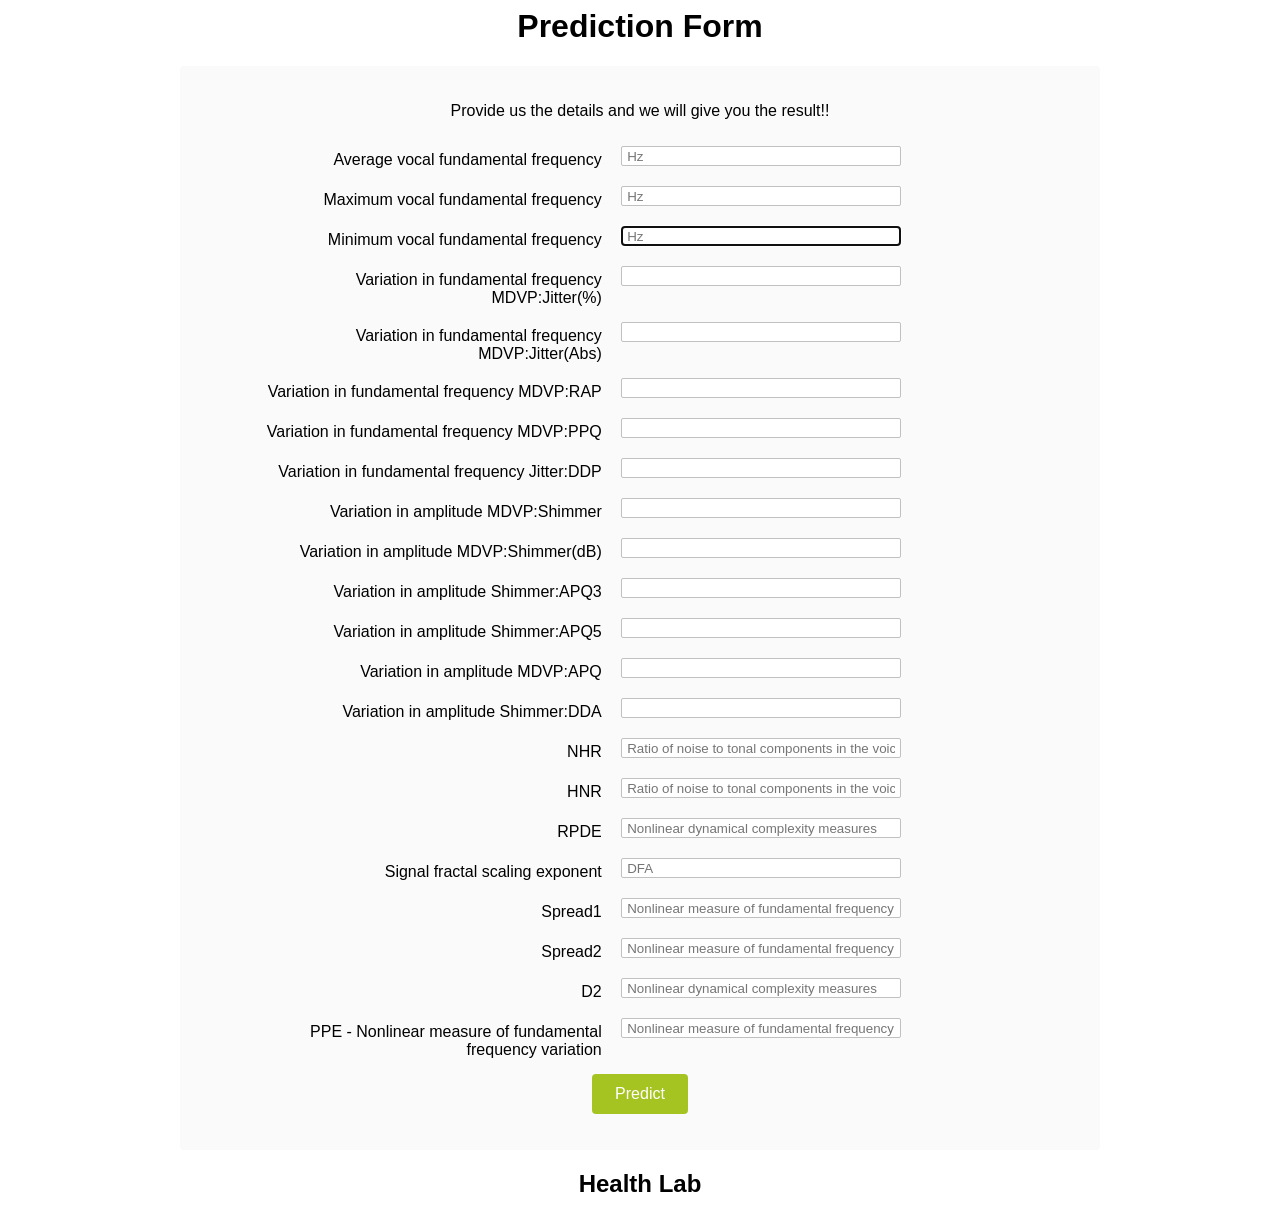
<file: templates/parkinson.html>
<html>

<head>
    <title>Form</title>
    <style>
        html,
body {
    /* background: #a9d7d1; */
    /* background: #f9f9f9; */
    text-align: center;
    font-family: 'Raleway', Helvetica, sans-serif;
    min-width: 320px;
}

#main-form {
    background: rgb(250, 250, 250);
    margin: 0 auto;
    border-radius: 4px;
    width: 75%;
    max-width: 900px;
    padding: 10px;
    padding-top: 20px;
}

.labels {
    display: inline-block;
    text-align: right;
    width: 40%;
    padding: 5px;
    vertical-align: top;
    margin-top: 10px;
}

.rightTab {
    display: inline-block;
    text-align: left;
    width: 48%;
    vertical-align: middle;
}

.input-field {
    height: 20px;
    width: 280px;
    padding: 5px;
    margin: 10px;
    border: 1px solid #c0c0c0;
    border-radius: 2px;
}

#userAge {
    width: 40px;
}

.userRatings,
input[type="checkbox"] {
    float: left;
    margin-right: 5px;
}

#submit {
    /* background-color: #59ace0; */
    background: #a5c422;
    border-radius: 4px;
    color: white;
    font-size: 1em;
    height: 40px;
    width: 96px;
    margin: 10px;
    border: 0px solid;
}

#submit:hover {
    cursor: pointer;
    /* background: green; */
    background-color: #59ace0;
}

.dropdown {
    height: 35px;
    width: 140px;
    padding: 5px;
    margin: 10px;
    margin-top: 15px;
    border: 1px solid #c0c0c0;
    border-radius: 2px;
}

.radio,
.checkbox {
    position: relative;
    left: -43px;
    margin-left: 10px;
    display: block;
    padding-bottom: 10px;
}


/*-------------Tablet View (For Responsive Design)--------------*/

@media screen and (max-width: 833px) {
    .input-field {
        width: 80%;
    }
    select {
        width: 90%;
    }
    h2 {
        background: tomato;
        padding: 5px;
    }
}


/*-------------Mobile View (For Responsive Design)--------------*/

@media screen and (max-width: 520px) {
    .labels {
        width: 100%;
        text-align: left;
    }
    .rightTab {
        width: 80%;
        float: left;
    }
    .input-field {
        width: 100%;
    }
    select {
        width: 100%;
    }
    h2 {
        font-size: 15px;
        padding: 2px;
    }
}
    </style>
</head>

<body>
    <!-----------------------------------Form-heading--------------------------------->
    <h1 id="title">Prediction Form</h1>
    <!-----------------------------------Form-section--------------------------------->
    <div id="main-form">
        <p id="description">Provide us the details and we will give you the result!!</p>
        <form id="survey-form" method="POST" action="{{ url_for('predict') }}">
            <div class="rowTab">
                <div class="labels">
                    <label id="number-label" for="MDVP_Fo_Hz">Average vocal fundamental frequency</label>
                </div>
                <div class="rightTab">
                    <input type="text" name="MDVP_Fo_Hz" id="number" class="input-field" placeholder="Hz">
                </div>
            </div>
            <div class="rowTab">
                <div class="labels">
                    <label id="number-label" for="MDVP_Fhi_Hz">Maximum vocal fundamental frequency</label>
                </div>
                <div class="rightTab">
                    <input type="text" name="MDVP_Fhi_Hz" id="number" class="input-field" placeholder="Hz">
                </div>
            </div>
            <div class="rowTab">
                <div class="labels">
                    <label id="number-label" for="MDVP_Flo_Hz">Minimum vocal fundamental frequency</label>
                </div>
                <div class="rightTab">
                    <input autofocus type="text" name="MDVP_Flo_Hz" id="number" class="input-field" placeholder="Hz" required>
                </div>
            </div>
            <div class="rowTab">
                <div class="labels">
                    <label id="number-label" for="MDVP_Jitter_Percent">Variation in fundamental frequency MDVP:Jitter(%)</label>
                </div>
                <div class="rightTab">
                    <input type="text" name="MDVP_Jitter_Percent" id="number" class="input-field" placeholder="">
                </div>
            </div>
            <div class="rowTab">
                <div class="labels">
                    <label id="number-label" for="MDVP_Jitter_Abs">Variation in fundamental frequency MDVP:Jitter(Abs)</label>
                </div>
                <div class="rightTab">
                    <input type="text" name="MDVP_Jitter_Abs" id="number" class="input-field" placeholder="">
                </div>
            </div>
            <div class="rowTab">
                <div class="labels">
                    <label id="number-label" for="MDVP_RAP">Variation in fundamental frequency MDVP:RAP</label>
                </div>
                <div class="rightTab">
                    <input type="text" name="MDVP_RAP" id="number" class="input-field" placeholder="">
                </div>
            </div>
            <div class="rowTab">
                <div class="labels">
                    <label id="number-label" for="MDVP_PPQ">Variation in fundamental frequency MDVP:PPQ</label>
                </div>
                <div class="rightTab">
                    <input type="text" name="MDVP_PPQ" id="number" class="input-field" placeholder="">
                </div>
            </div>
            
            <div class="rowTab">
                <div class="labels">
                    <label id="number-label" for="Jitter_DDP">Variation in fundamental frequency Jitter:DDP </label>
                </div>
                <div class="rightTab">
                    <input autofocus type="text" name="Jitter_DDP" id="number" class="input-field" placeholder="" required>
                </div>
            </div>
            <div class="rowTab">
                <div class="labels">
                    <label id="number-label" for="MDVP_Shimmer">Variation in amplitude MDVP:Shimmer </label>
                </div>
                <div class="rightTab">
                    <input autofocus type="text" name="MDVP_Shimmer" id="number" class="input-field" placeholder="" required>
                </div>
            </div>
            <div class="rowTab">
                <div class="labels">
                    <label id="number-label" for="MDVP_Shimmer_dB">Variation in amplitude MDVP:Shimmer(dB) </label>
                </div>
                <div class="rightTab">
                    <input autofocus type="text" name="MDVP_Shimmer_dB" id="number" class="input-field" placeholder="" required>
                </div>
            </div>
            <div class="rowTab">
                <div class="labels">
                    <label id="number-label" for="Shimmer_APQ3">Variation in amplitude Shimmer:APQ3 </label>
                </div>
                <div class="rightTab">
                    <input autofocus type="text" name="Shimmer_APQ3" id="number" class="input-field" placeholder="" required>
                </div>
            </div>
            <div class="rowTab">
                <div class="labels">
                    <label id="number-label" for="Shimmer_APQ5">Variation in amplitude Shimmer:APQ5 </label>
                </div>
                <div class="rightTab">
                    <input autofocus type="text" name="Shimmer_APQ5" id="number" class="input-field" placeholder="" required>
                </div>
            </div>
            <div class="rowTab">
                <div class="labels">
                    <label id="number-label" for="MDVP_APQ">Variation in amplitude MDVP:APQ </label>
                </div>
                <div class="rightTab">
                    <input autofocus type="text" name="MDVP_APQ" id="number" class="input-field" placeholder="" required>
                </div>
            </div>
            <div class="rowTab">
                <div class="labels">
                    <label id="number-label" for="Shimmer_DDA">Variation in amplitude Shimmer:DDA </label>
                </div>
                <div class="rightTab">
                    <input autofocus type="text" name="Shimmer_DDA" id="number" class="input-field" placeholder="" required>
                </div>
            </div>
            <div class="rowTab">
                <div class="labels">
                    <label id="number-label" for="NHR">NHR </label>
                </div>
                <div class="rightTab">
                    <input autofocus type="text" name="NHR" id="number" class="input-field" placeholder="Ratio of noise to tonal components in the voice" required>
                </div>
            </div>
            <div class="rowTab">
                <div class="labels">
                    <label id="number-label" for="HNR">HNR </label>
                </div>
                <div class="rightTab">
                    <input autofocus type="text" name="HNR" id="number" class="input-field" placeholder="Ratio of noise to tonal components in the voice" required>
                </div>
            </div>
            <div class="rowTab">
                <div class="labels">
                    <label id="number-label" for="RPDE">RPDE </label>
                </div>
                <div class="rightTab">
                    <input autofocus type="text" name="RPDE" id="number" class="input-field" placeholder="Nonlinear dynamical complexity measures" required>
                </div>
            </div>
            <div class="rowTab">
                <div class="labels">
                    <label id="number-label" for="DFA">Signal fractal scaling exponent </label>
                </div>
                <div class="rightTab">
                    <input autofocus type="text" name="DFA" id="number" class="input-field" placeholder="DFA" required>
                </div>
            </div>
            <div class="rowTab">
                <div class="labels">
                    <label id="number-label" for="spread1">Spread1 </label>
                </div>
                <div class="rightTab">
                    <input autofocus type="text" name="spread1" id="number" class="input-field" placeholder="Nonlinear measure of fundamental frequency variation" required>
                </div>
            </div>
            <div class="rowTab">
                <div class="labels">
                    <label id="number-label" for="spread2">Spread2 </label>
                </div>
                <div class="rightTab">
                    <input autofocus type="text" name="spread2" id="number" class="input-field" placeholder="Nonlinear measure of fundamental frequency variation" required>
                </div>
            </div>
            <div class="rowTab">
                <div class="labels">
                    <label id="number-label" for="D2">D2 </label>
                </div>
                <div class="rightTab">
                    <input autofocus type="text" name="D2" id="number" class="input-field" placeholder="Nonlinear dynamical complexity measures" required>
                </div>
            </div>
            <div class="rowTab">
                <div class="labels">
                    <label id="number-label" for="PPE">PPE - Nonlinear measure of fundamental frequency variation</label>
                </div>
                <div class="rightTab">
                    <input autofocus type="text" name="PPE" id="number" class="input-field" placeholder="Nonlinear measure of fundamental frequency variation" required>
                </div>
            </div>
           
            
            <button id="submit" type="submit">Predict</button>
        </form>
    </div>
    <h2>Health Lab</h2>

    <script href="/index.js"></script>
</body>

</html>
</file>
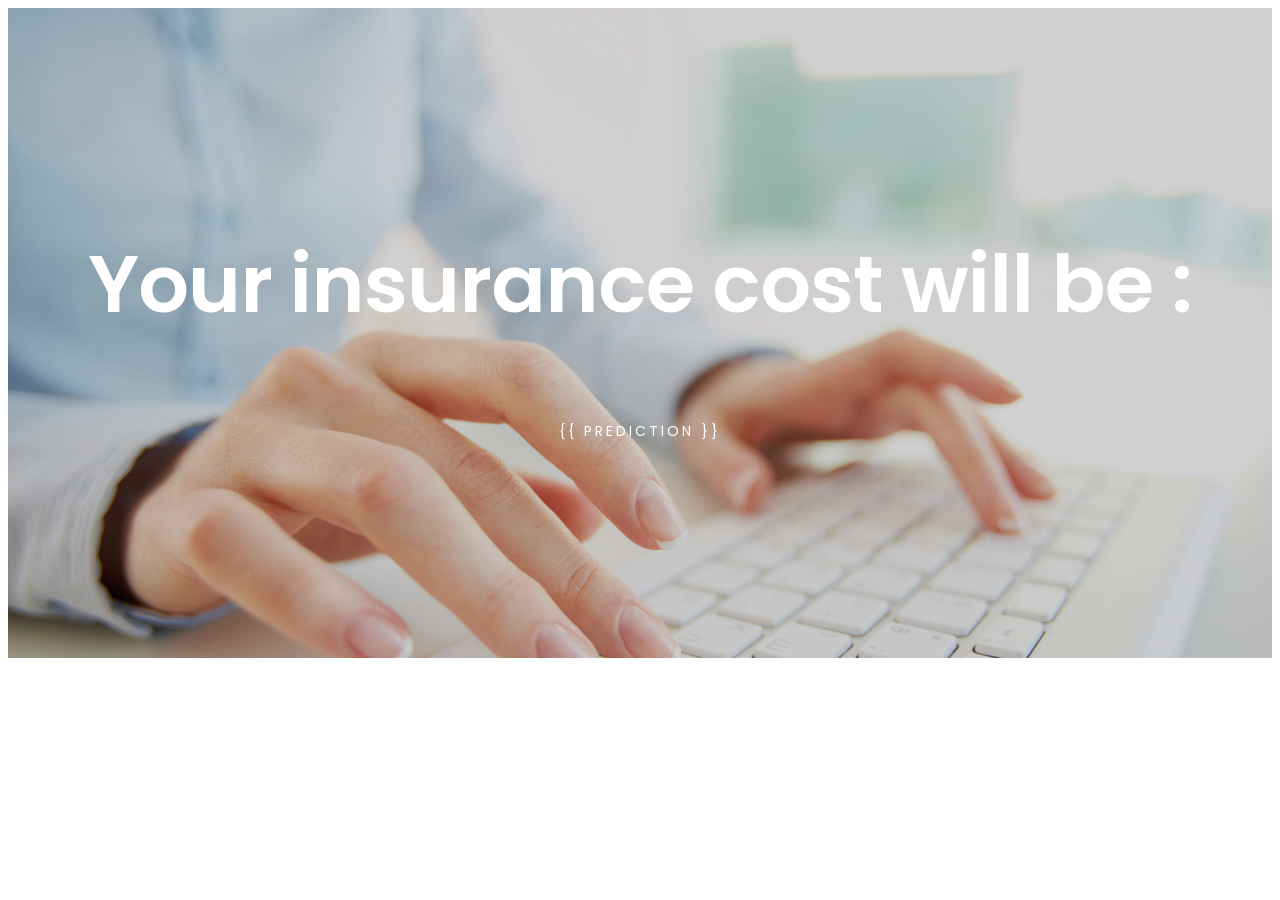
<file: templates/predict_reg.html>
<!DOCTYPE html>
<html lang="en">

<head>

    <title>Prediction</title>

    <meta charset="UTF-8">
    <meta http-equiv="X-UA-Compatible" content="IE=Edge">
    <meta name="description" content="">
    <meta name="keywords" content="">
    <meta name="author" content="Tooplate">
    <meta name="viewport" content="width=device-width, initial-scale=1, maximum-scale=1">

    <link rel="stylesheet" href="../static/js/bootstrap.min.js">
    <link rel="stylesheet" href="../static/css/font-awesome.min.css">
    <link rel="stylesheet" href="../static/css/animate.css">
    <link rel="stylesheet" href="../static/css/owl.carousel.css">
    <link rel="stylesheet" href="../static/css/owl.theme.default.min.css">

    <!-- MAIN CSS -->
    <link rel="stylesheet" href="../static/css/tooplate-style.css">

</head>
<style>
    .result {
        background: #a5c422;
        border: 0;
        border-radius: 7px;
        color: #ffffff;
        font-size: inherit;
        font-weight: 500;
        padding: 14px 20px;
        display: inline-block;
        padding: 6px 12px;
        margin-bottom: 0;
        margin-top: 25px;
        font-size: 24px;
        font-weight: 400;
        line-height: 1.42857143;
        text-align: center;
        white-space: nowrap;
        vertical-align: middle;
    }
</style>

<body id="top" data-spy="scroll" data-target=".navbar-collapse" data-offset="50">

    <!-- PRE LOADER -->
    <section class="preloader">
        <div class="spinner">

            <span class="spinner-rotate"></span>

        </div>
    </section>

    <!-- HOME -->
    <section id="home" class="slider" data-stellar-background-ratio="0.5">
        <div class="container">
            <div class="row">
                <div class="owl-carousel owl-theme">
                    <div class="item item-third">
                        
                         <div class="caption">
                            <div class="col-md-offset-1 col-md-10">
                                <h1>Your insurance cost will be :</h1>
                                <h3>{{ prediction }}</h3>
                                
                            </div>
                        </div> 
                    </div>
                </div>
            </div>
        </div>
    </section>
    <!-- SCRIPTS -->
    <script src="../static/js/jquery.js"></script>
    <script src="../static/js/bootstrap.min.js"></script>
    <script src="../static/js/jquery.sticky.js"></script>
    <script src="../static/js/jquery.stellar.min.js"></script>
    <script src="../static/js/wow.min.js"></script>
    <script src="../static/js/smoothscroll.js"></script>
    <script src="../static/js/owl.carousel.min.js"></script>
    <script src="../static/js/custom.js"></script>

</body>

</html>
</file>
<file: static/css/tooplate-style.css>
/*

Template 2098 Health

http://www.tooplate.com/view/2098-health

*/

  @import url('https://fonts.googleapis.com/css?family=Poppins:400,500,600');

  body {
    background: #ffffff;
    font-family: 'Poppins', sans-serif;
    overflow-x: hidden;
  }


  /*---------------------------------------
     TYPOGRAPHY              
  -----------------------------------------*/

  h1,h2,h3,h4,h5,h6 {
    font-weight: 600;
    line-height: inherit;
  }

  h1,h2,h3,h4 {
    letter-spacing: -1px;
  }

  h5 {
    font-weight: 500;
  }

  h1 {
    color: #252525;
    font-size: 5em;
  }

  h2 {
    color: #272727;
    font-size: 3em;
    padding-bottom: 10px;
  }

  h3 {
    font-size: 1.8em;
    line-height: 1.2em;
    margin-bottom: 0;
  }

  h4 {
    color: #454545;
    font-size: 1.8em;
    padding-bottom: 2px;
  }

  h6 {
    letter-spacing: 0;
    font-weight: normal;
  }

  p {
    color: #757575;
    font-size: 14px;
    font-weight: normal;
    line-height: 24px;
  }


  /*---------------------------------------
     GENERAL               
  -----------------------------------------*/

  html{
    -webkit-font-smoothing: antialiased;
  }

  a {
    color: #252525;
    -webkit-transition: 0.5s;
    transition: 0.5s;
    text-decoration: none !important;
  }

  a:hover, a:active, a:focus {
    color: #a5c422;
    outline: none;
  }

  ::-webkit-scrollbar{
    width: 8px;
    height: 8px;
  }

  ::-webkit-scrollbar-thumb {
    cursor: pointer;
    background: #000000;
  }

  .section-title {
    padding-bottom: 20px;
  }

  .section-title h2 {
    margin-top: 0;
  }

  .section-btn {
    background: #a5c422;
    border: 0;
    border-radius: 3px;
    color: #ffffff;
    font-size: inherit;
    font-weight: 500;
    padding: 14px 20px;
    transition: transform 0.1s ease-in;
    transform: translateX(0);
  }

  .section-btn:hover {
    transform: translateY(-5px);
  }

  .text-align-right {
    text-align: right;
  }

  .text-align-center {
    text-align: center;
  }

  .border-top {
    border-top: 1px solid #f2f2f2;
    margin-top: 4em;
    padding-top: 2.5em;
  }

  .btn-gray {
    background: #393939;
  }

  .btn-blue {
    background: #4267b2;
  }

  .news-thumb {
    background: #ffffff;
    border-radius: 10px;
  }
  .news-thumb img {
    border-radius: 10px 10px 0 0;
  }

  .news-info {
    padding: 30px;
    text-align: left;
  }
  .news-info span {
    display: block;
    letter-spacing: 0.5px;
  }
  .news-info h3 {
    margin-top: 10px;
    margin-bottom: 10px;
  }

  .author {
    border-top: 1px solid #f0f0f0;
    padding-top: 1.5em;
    margin-top: 2em;
  }
  .author img,
  .author .author-info {
    display: inline-block;
    vertical-align: top;
  }
  .author-info h5 {
    margin-bottom: 0;
  }
  .author img {
    border-radius: 100%;
    width: 50px;
    height: 50px;
    margin-right: 10px;
  }


  #about, #team, #news,
  #news-detail {
    position: relative;
    padding-top: 100px;
    padding-bottom: 100px;
  }

  #news, #service {
    text-align: center;
  }

  #google-map {
    line-height: 0;
    margin: 0;
    padding: 0;
  }


  /*---------------------------------------
       PRE LOADER              
  -----------------------------------------*/

  .preloader {
    position: fixed;
    top: 0;
    left: 0;
    width: 100%;
    height: 100%;
    z-index: 99999;
    display: flex;
    flex-flow: row nowrap;
    justify-content: center;
    align-items: center;
    background: none repeat scroll 0 0 #ffffff;
  }

  .spinner {
    border: 1px solid transparent;
    border-radius: 3px;
    position: relative;
  }

  .spinner:before {
    content: '';
    box-sizing: border-box;
    position: absolute;
    top: 50%;
    left: 50%;
    width: 45px;
    height: 45px;
    margin-top: -10px;
    margin-left: -10px;
    border-radius: 50%;
    border: 1px solid #575757;
    border-top-color: #ffffff;
    animation: spinner .9s linear infinite;
  }

  @-webkit-@keyframes spinner {
    to {transform: rotate(360deg);}
  }

  @keyframes spinner {
    to {transform: rotate(360deg);}
  }



  /*---------------------------------------
      MENU              
  -----------------------------------------*/

  header {
    background: #ffffff;
    border-bottom: 1px solid #f2f2f2;
    display: flex;
    height: 45px;
  }

  header .col-md-8 {
    padding-right: 0;
  }

  header p,
  header span {
    font-size: 12px;
    line-height: 24px;
    padding-top: 12px;
  }

  header a,
  header span {
    color: #747474;
  }

  header span {
    font-weight: 500;
    display: inline-block;
    padding: 11px 15px;
  }

  header span.date-icon {
    border-left: 1px solid #f2f2f2;
    border-right: 1px solid #f2f2f2;
    padding-right: 19px;
    padding-left: 19px;
  }

  header span i {
    color: #a5c422;
    margin-right: 5px;
  }



  /*---------------------------------------
      MENU              
  -----------------------------------------*/

  .navbar-default {
    background: #ffffff;
    box-shadow: 0 2px 8px rgba(0,0,0,.075);
    border: none;
    margin-bottom: 0;
    padding: 10px;
  }

  .navbar-default .navbar-brand {
    color: #393939;
    font-weight: 500;
  }

  .navbar-default .navbar-brand .fa {
    color: #a5c422;
  }

  .navbar-default .navbar-nav li.appointment-btn {
    margin: 3px 0 0 20px;
  }

  .navbar-default .navbar-nav li.appointment-btn a {
    background: #a5c422;
    border-radius: 3px;
    color: #ffffff;
    font-weight: 600;
    padding-top: 12px;
    padding-bottom: 12px;
  }

  .navbar-default .navbar-nav li.appointment-btn a:hover {
    background: #4267b2;
    color: #ffffff !important;
  }

  .navbar-default .navbar-nav li a {
    color: #555555;
    font-size: 12px;
    font-weight: 500;
    padding-right: 20px;
    padding-left: 20px;
    -webkit-transition: all ease-in-out 0.4s;
    transition: all ease-in-out 0.4s;
  }

  .navbar-default .navbar-nav > li a:hover {
    color: #393939 !important;
  }

  .navbar-default .navbar-nav > li > a:hover,
  .navbar-default .navbar-nav > li > a:focus {
    color: #555555;
    background-color: transparent;
  }

  .navbar-default .navbar-nav > .active > a,
  .navbar-default .navbar-nav > .active > a:hover,
  .navbar-default .navbar-nav > .active > a:focus {
    color: #393939;
    background-color: transparent;
  }

  .navbar-default .navbar-toggle {
    border: none;
    padding-top: 10px;
  }

  .navbar-default .navbar-toggle .icon-bar {
    background: #393939;
    border-color: transparent;
  }

  .navbar-default .navbar-toggle:hover,
  .navbar-default .navbar-toggle:focus { 
    background-color: transparent;
  }



  /*---------------------------------------
      HOME              
  -----------------------------------------*/

  #home h1 {
    color: #ffffff;
    padding-bottom: 10px;
    margin-top: 0;
  }

  #home h3 {
    color: #ffffff;
    font-size: 14px;
    font-weight: normal;
    line-height: inherit;
    letter-spacing: 3px;
    text-transform: uppercase;
    margin: 0;
  }

  .slider .container {
    width: 100%;
  }

  .slider .owl-dots {
      position: absolute;
      top: 575px;
      width: 100%;
      justify-content: center;
  }

  .owl-theme .owl-dots .owl-dot span {
    width: 8px;
    height: 8px;
    margin: 5px 7px;
    border: 2px solid #d9d9d9;
    background: transparent;
    display: block;
    -webkit-backface-visibility: visible;
    transition: opacity 200ms ease;
    border-radius: 30px;
  }

  .owl-theme .owl-dots .owl-dot.active span, .owl-theme .owl-dots .owl-dot:hover span {
    background-color: #ffffff;
    border-color: transparent;
  }

  .slider .caption {
    display: flex;
    justify-content: center;
    flex-direction: column;
    text-align: center;
    background-color: rgba(20,20,20,0.2);
    height: 100%;
    color: #fff;
    cursor: e-resize;
  }

  .slider .item {
    background-position: inherit;
    background-repeat: no-repeat;
    background-attachment: local;
    background-size: cover;
    height: 650px;
  }

  .slider .item-first {
    background-image: url(../images/slider1.jpg);
  }

  .slider .item-second {
    background-image: url(../images/slider2.jpg);
  }

  .slider .item-third {
    background-image: url(../images/slider3.jpg);
  }


  /*---------------------------------------
      ABOUT              
  -----------------------------------------*/

  #about {
    background: url('../images/about-bg.jpg') no-repeat top center;
    background-size: cover;
    padding-top: 150px;
    padding-bottom: 150px;
  }

  .profile img,
  .profile figcaption {
    display: inline-block;
    vertical-align: top;
    margin-top: 1em;
  }
  .profile img {
    border-radius: 100%;
    width: 65px;
    height: 65px;
    margin-right: 1em;
  }
  .profile figcaption h3 {
    margin-top: 0;
  }

  #about h6 {
    color: #858585;
    margin: 0;
  }



  /*---------------------------------------
      TEAM MEMBERS              
  -----------------------------------------*/

  .team-thumb {
    background-color: #f9f9f9;
    border-radius: 0 0 10px 10px;
    position: relative;
    overflow: hidden;
    cursor: pointer;
  }

  .team-info {
    padding: 20px 30px 0 30px;
  }

  .team-contact-info {
    border-top: 1px solid #e9e9e9;
    padding-top: 1.2em;
    margin-top: 1.5em;
  }

  .team-contact-info .fa {
    margin-right: 5px;
    display: inline-block;
  }

  .team-contact-info p {
    margin-bottom: 2px;
  }

  .team-contact-info a {
    color: #757575;
  }

  .team-thumb .social-icon li {
    font-weight: 500;
  }

  .team-thumb .social-icon li a {
    background: #ffffff;
    border-radius: 100%;
    font-size: 20px;
    width: 50px;
    height: 50px;
    line-height: 50px;
    margin: 0 2px 0 2px;
  }

  .team-thumb .social-icon {
    opacity: 0;
    transform: translateY(100%);
    transition: 0.5s 0.2s;
    text-align: center;
    position: relative;
    top: 0;
  }

  .team-thumb:hover .social-icon {
    opacity: 1;
    transition-delay: 0.3s;
    transform: translateY(0px);
    top: -22em;
  }



  /*---------------------------------------
     SERVICE              
  -----------------------------------------*/

  #service {
    background: #a5c422;
  }

  #service h2,
  #service h4 {
    color: #ffffff;
  }

  #service p {
    color: #d9d9d9;
  }

  #service .service-thumb {
    padding: 0 22px;
  }

  #service .fa {
    font-size: 50px;
    margin-bottom: 10px;
    background: #ffffff;
    color: #a5c422;
    width: 120px;
    height: 120px;
    line-height: 120px;
    border-radius: 100%;
  }


  /*---------------------------------------
      NEWS             
  -----------------------------------------*/

  #news, #news-detail {
    background: #f9f9f9;
  }

  #news-detail blockquote {
    margin: 30px 0;
  }

  .news-detail-thumb .news-image img {
    border-radius: 10px;
  }

  .news-detail-thumb h3 {
    margin-bottom: 8px;
  }

  .news-image {
    margin-bottom: 30px;
    position: relative;
  }

  .news-image img {
    width: 100%;
  }

  .news-detail-thumb ul {
    margin: 32px 12px 22px 0px;
  }

  .news-detail-thumb ul li {
    list-style: circle;
    font-weight: normal;
    padding: 6px 12px 6px 0px;
  }

  .news-sidebar {
    margin-top: 16px;
  }

  .news-social-share {
    text-align: center;
    padding-top: 22px;
  }

  .news-social-share .btn {
    border-radius: 100px;
    border: none;
    font-size: 10px;
    font-weight: 600;
    margin: 2px 6px;
    padding: 8px 14px;
  }

  .news-social-share .btn-primary {
    background: #3b5998;
  }

  .news-social-share .btn-success {
    background: #1da1f2;
  }

  .news-social-share .btn-danger {
    background: #dd4b39;
  }

  .news-social-share a .fa {
    padding-right: 4px;
  }

  .recent-post {
    padding-top: 2px;
    padding-bottom: 18px;
  }

  .recent-post .media img {
    border-radius: 100%;
    width: 80px;
    height: 80px;
    margin-right: 5px;
  }

  .recent-post .media-heading {
    font-size: 16px;
    font-weight: 500;
    line-height: inherit;
    margin-top: 5px;
  }

  .news-categories {
    margin-top: 8px;
  }

  .news-categories li a {
    color: #2b2b2b;
  }

  .news-ads {
    background: #ffffff;
    border-right: 4px solid #2b2b2b;
    padding: 42px;
    text-align: center;
    margin: 26px 0 26px 0;
  }

  .news-ads.sidebar-ads {
    border-left: 4px solid #2b2b2b;
    border-right: 0px;
  }

  .news-ads h4 {
    font-size: 18px;
  }

  .news-tags h4 {
    padding-bottom: 6px;
  }

  .news-categories li,
  .news-tags li {
    list-style: none;
    display: inline-block;
    margin: 4px;
  }

  .news-tags li a {
    background: #393939;
    border-radius: 50px;
    color: #ffffff;
    display: inline-block;
    font-size: 12px;
    font-weight: 500;
    text-decoration: none;
    float: left;
    min-width: 30px;
    padding: 6px 12px;
    -webkit-transition: all ease-in-out 0.4s;
    transition: all ease-in-out 0.4s;
  }

  .news-tags li a:hover {
    background: #4267b2;
  }



  /*---------------------------------------
      APPOINTMENT             
  -----------------------------------------*/

  #appointment {
    padding-top: 100px;
  }

  #appointment label {
    color: #393939;
    font-weight: 500;
  }

  #appointment .form-control {
    background: #f9f9f9;
    border: none;
    border-radius: 3px;
    box-shadow: none;
    font-size: 14px;
    font-weight: normal;
    margin-bottom: 15px;
    transition: all ease-in-out 0.4s;
  }

  #appointment input,
  #appointment select {
    height: 45px;
  }

  #appointment button#cf-submit {
    background: #a5c422;
    color: #ffffff;
    font-weight: 600;
    height: 55px;
  }

  #appointment button#cf-submit:hover {
    background: #393939;
    color: #ffffff;
  }


  /*---------------------------------------
     FOOTER              
  -----------------------------------------*/

  footer {
    padding-top: 80px;
    padding-bottom: 40px;
  }

  footer h4 {
    padding-bottom: 5px;
  }

  footer a {
    color: #757575;
  }

  footer a:hover {
    color: #4267b2;
  }

  .contact-info {
    padding-top: 10px;
  }

  .contact-info .fa {
    background: #393939;
    border-radius: 100%;
    color: #ffffff;
    font-size: 15px;
    width: 35px;
    height: 35px;
    line-height: 35px;
    text-align: center;
    margin-right: 5px;
    margin-bottom: 2px;
  }

  .latest-stories {
    margin-bottom: 20px;
  }

  .stories-image,
  .stories-info {
    display: inline-block;
    vertical-align: top;
  }

  .stories-image img {
    border-radius: 100%;
    width: 65px;
    height: 65px;
  }

  .stories-info {
    margin-left: 15px;
  }

  .stories-info h5 {
    margin-bottom: 2px;
  }

  .stories-info span {
    color: #858585;
    font-size: 12px;
  }

  .opening-hours p {
    line-height: 18px;
  }

  .opening-hours span {
    font-weight: 500;
    display: inline-block;
    padding-left: 10px;
  }

  .copyright-text p,
  .footer-link p {
    color: #858585;
    font-size: 12px;
    font-weight: 500;
  }

  .footer-link p {
    font-size: 12px;
    display: inline-block;
    padding: 0 10px;
    /* margin-top: 4px; */
    /* margin-left: 50px */
  }

  .angle-up-btn {
    position: relative;
    bottom: 4em;
    display: block;
  }

  .angle-up-btn a {
    background: #ffffff;
    border: 1px solid #f2f2f2;
    border-radius: 3px;
    font-size: 20px;
    color: #393939;
    display: inline-block;
    text-align: center;
    width: 40px;
    height: 40px;
    line-height: 38px;
    transition: transform 0.1s ease-in;
    transform: translateX(0);
  }

  .angle-up-btn a:hover {
    background: #4267b2;
    color: #ffffff;
    transform: translateY(-5px);
  }


  /*---------------------------------------
     SOCIAL ICON              
  -----------------------------------------*/

  .social-icon {
    position: relative;
    padding: 0;
    margin: 0;
  }

  .social-icon li {
    display: inline-block;
    list-style: none;
  }

  .social-icon li a {
    border-radius: 100px;
    color: #464646;
    font-size: 15px;
    width: 35px;
    height: 35px;
    line-height: 35px;
    text-decoration: none;
    text-align: center;
    transition: all 0.4s ease-in-out;
    position: relative;
  }

  .social-icon li a:hover {
    background: #4267b2;
    color: #ffffff;
  }
  .center {text-align: center;}
.tmid {margin: 0px auto;}


  /*---------------------------------------
     RESPONSIVE STYLES              
  -----------------------------------------*/

  @media only screen and (max-width: 1200px) {
    h1 {
      font-size: 4em;
    }
    h2 {
      font-size: 2.5em;
    }
    h3 {
      font-size: 1.5em;
    }

    header {
      height: inherit;
    }
    header span.date-icon {
      border: 0;
      padding-right: 0;
      padding-left: 0;
    }
    header span.email-icon {
      padding-top: 0;
    }

    .navbar-default .navbar-nav li a {
      padding-right: 15px;
      padding-left: 15px;
    }
  }

  @media only screen and (max-width: 992px) {
    .slider .item {
      background-position: center;
    }

    header {
      padding-bottom: 10px;
    }
    header .text-align-right {
      text-align: left;
    }
    header span {
      padding-top: 0;
      padding-left: 0;
      padding-bottom: 0;
    }
  }

  @media only screen and (max-width: 767px) {
    .navbar-default .navbar-collapse, .navbar-default .navbar-form {
      border-color: transparent;
    }
    .navbar-default .navbar-nav li.appointment-btn {
      margin-left: 15px;
    }
    .navbar-default .navbar-nav li a {
      display: inline-block;
      padding-top: 8px;
      padding-bottom: 8px;
    }

    .news-sidebar {
      margin-top: 2em;
    }

    #appointment-form {
      padding-top: 4em;
      padding-bottom: 4em;
    }

    footer {
      padding-top: 60px;
      padding-bottom: 0;
    }
    .footer-thumb {
      padding-bottom: 10px;
    }

    .border-top {
      text-align: center;
    }

    .copyright-text {
      margin-top: 10px;
    }

    .angle-up-btn {
      bottom: 10em;
    }
  }

  @media only screen and (max-width: 639px) {
    h1 {
      font-size: 3em;
      line-height: 1.2em;
    }
    h2 {
      font-size: 2.1em;
    }
    h4 {
      font-size: 1.4em;
    }

    #home h3 {
      font-size: 11px;
      letter-spacing: 1px;
    }

  }
</file>
